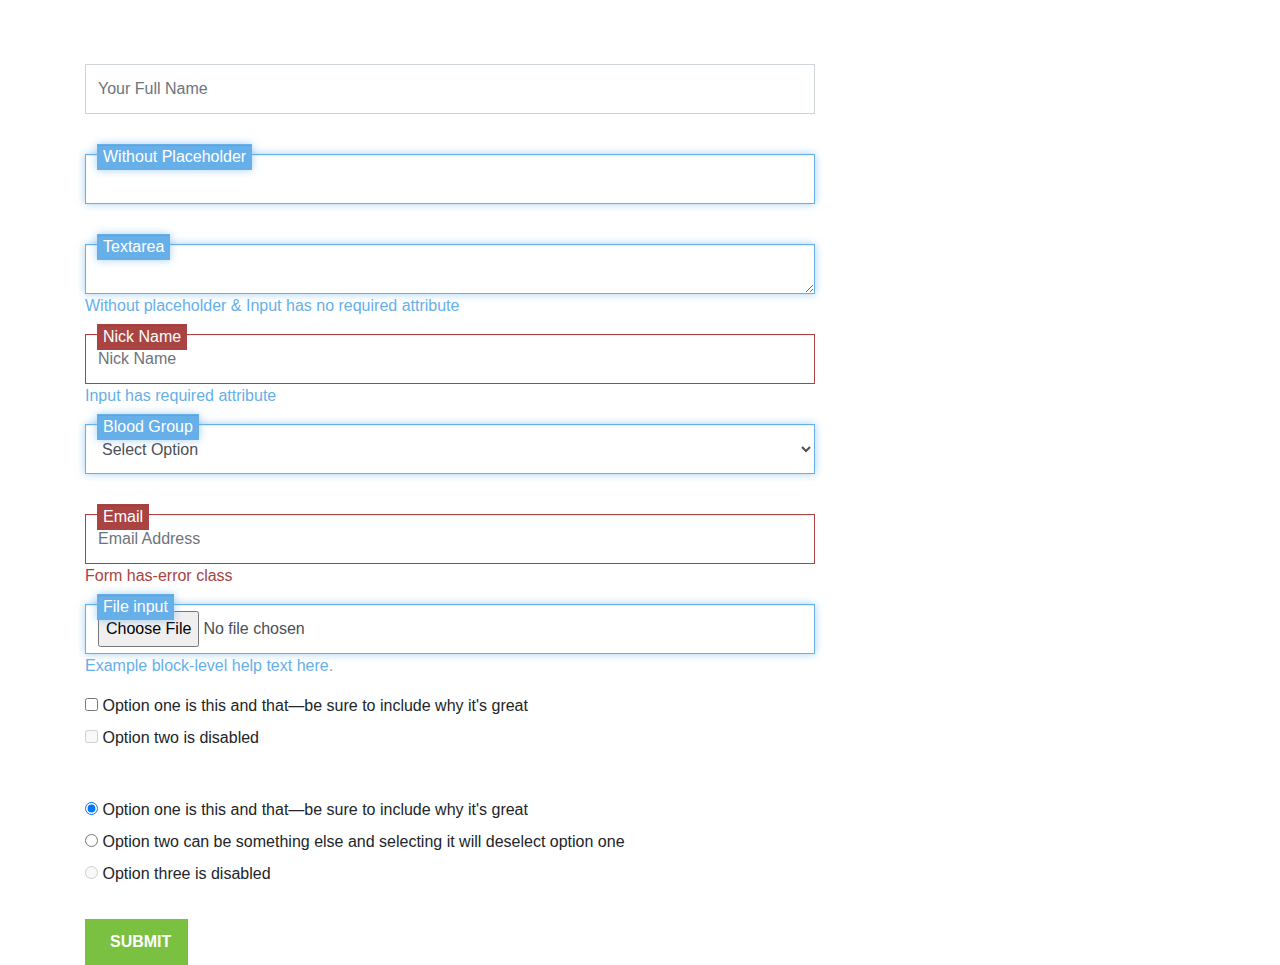
<file: index.html>
<!doctype html>
<html lang="en">
  <head>
    <!-- Required meta tags -->
    <meta charset="utf-8">
    <meta name="viewport" content="width=device-width, initial-scale=1, shrink-to-fit=no">

    <!-- Bootstrap CSS -->
    <link rel="stylesheet" href="https://stackpath.bootstrapcdn.com/bootstrap/4.5.2/css/bootstrap.min.css" integrity="sha384-JcKb8q3iqJ61gNV9KGb8thSsNjpSL0n8PARn9HuZOnIxN0hoP+VmmDGMN5t9UJ0Z" crossorigin="anonymous">
    <link rel="stylesheet" href="style.css">

    <title>Floating label menu with bootstrap</title>
  </head>
  <body>
    <div class="container">
      <div class="row">
        <div class="col-md-8">
          <br>

          <div class="form-group">
            <input type="text" placeholder="Your Full Name"  class="form-control" id="usr">
            <label for="usr">Name</label>
          </div>

          <div class="form-group">
            <input type="text" class="form-control" id="usr">
            <label for="usr">Without Placeholder</label>
          </div>

          <div class="form-group">
            <textarea type="text" class="form-control" id="textarea"></textarea>
            <label for="textarea">Textarea</label>
            <p class="help-block">Without placeholder & Input has no required attribute</p>
          </div>

          <div class="form-group">
            <input type="text" placeholder="Nick Name" class="form-control" id="usr" required>
            <label for="usr">Nick Name</label>
            <p class="help-block">Input has required attribute</p>
          </div>
      
          <div class="form-group">
            <select class="form-control" id="blood">
                <option value="">Select Option</option>
                <option value="A">A</option>
                <option value="A">B</option>
                <option value="A">C</option>
            </select>
            <label for="blood">Blood Group</label>
          </div>


          <div class="form-group has-error">
            <input type="text" class="form-control" placeholder="Email Address" id="email" required="">
            <label for="email">Email</label>
            <p class="help-block">Form has-error class</p>
          </div>

          <div class="form-group"> 
            <input type="file" class="form-control" id="exampleInputFile">
            <label for="exampleInputFile">File input</label>
            <p class="help-block">Example block-level help text here.</p>
          </div>
     

            <div class="form-group"> 
                <div class="checkbox">
                  <label>
                    <input type="checkbox" value="">
                    Option one is this and that&mdash;be sure to include why it's great
                  </label>
                </div>
                <div class="checkbox disabled">
                  <label>
                    <input type="checkbox" value="" disabled>
                    Option two is disabled
                  </label>
                </div>
            </div>

            <div class="form-group"> 
                <div class="radio">
                  <label>
                    <input type="radio" name="optionsRadios" id="optionsRadios1" value="option1" checked>
                    Option one is this and that&mdash;be sure to include why it's great
                  </label>
                </div>
                <div class="radio">
                  <label>
                    <input type="radio" name="optionsRadios" id="optionsRadios2" value="option2">
                    Option two can be something else and selecting it will deselect option one
                  </label>
                </div>
                <div class="radio disabled">
                  <label>
                    <input type="radio" name="optionsRadios" id="optionsRadios3" value="option3" disabled>
                    Option three is disabled
                  </label>
                </div>
            </div>
     
            <div class="btn-group">
                <button type="submit" class="btn thm-btn form-btn">Submit</button>
            </div>
        </div>
      </div>
    </div> 
  </body>
</html>
</file>
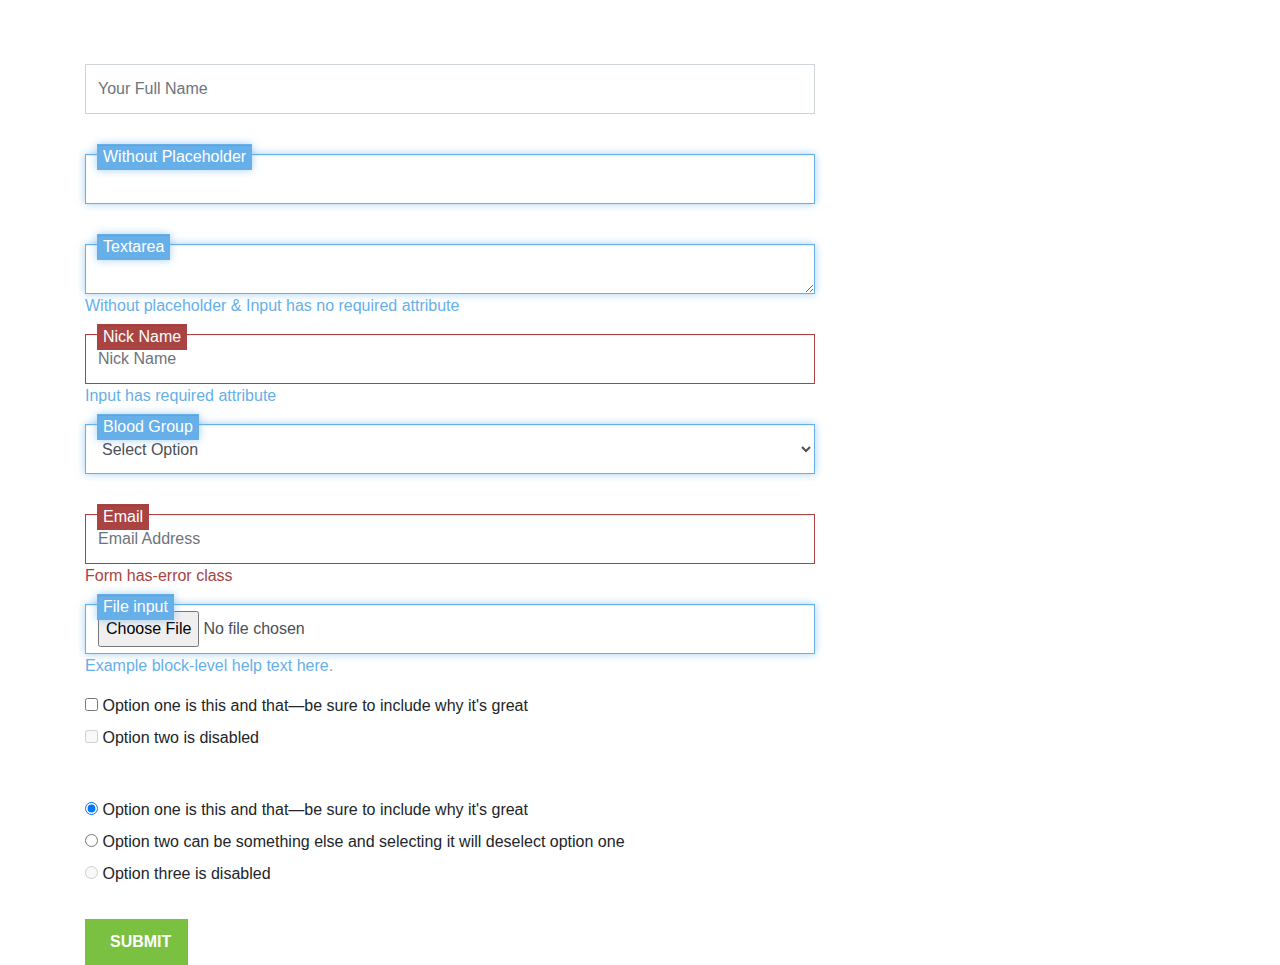
<file: bootstrap-floating-label-form.html>
<!doctype html>
<html lang="en">
  <head>
    <!-- Required meta tags -->
    <meta charset="utf-8">
    <meta name="viewport" content="width=device-width, initial-scale=1, shrink-to-fit=no">

    <!-- Bootstrap CSS -->
    <link rel="stylesheet" href="https://stackpath.bootstrapcdn.com/bootstrap/4.5.2/css/bootstrap.min.css" integrity="sha384-JcKb8q3iqJ61gNV9KGb8thSsNjpSL0n8PARn9HuZOnIxN0hoP+VmmDGMN5t9UJ0Z" crossorigin="anonymous">
    <link rel="stylesheet" href="assets/css/style.css">

    <title>Floating label menu with bootstrap</title>
  </head>
  <body>
    <div class="container">
      <div class="row">
        <div class="col-md-8">
          <br>

          <div class="form-group">
            <input type="text" placeholder="Your Full Name"  class="form-control" id="usr">
            <label for="usr">Name</label>
          </div>

          <div class="form-group">
            <input type="text" class="form-control" id="usr">
            <label for="usr">Without Placeholder</label>
          </div>

          <div class="form-group">
            <textarea type="text" class="form-control" id="textarea"></textarea>
            <label for="textarea">Textarea</label>
            <p class="help-block">Without placeholder & Input has no required attribute</p>
          </div>

          <div class="form-group">
            <input type="text" placeholder="Nick Name" class="form-control" id="usr" required>
            <label for="usr">Nick Name</label>
            <p class="help-block">Input has required attribute</p>
          </div>
      
          <div class="form-group">
            <select class="form-control" id="blood">
                <option value="">Select Option</option>
                <option value="A">A</option>
                <option value="A">B</option>
                <option value="A">C</option>
            </select>
            <label for="blood">Blood Group</label>
          </div>


          <div class="form-group has-error">
            <input type="text" class="form-control" placeholder="Email Address" id="email" required="">
            <label for="email">Email</label>
            <p class="help-block">Form has-error class</p>
          </div>

          <div class="form-group"> 
            <input type="file" class="form-control" id="exampleInputFile">
            <label for="exampleInputFile">File input</label>
            <p class="help-block">Example block-level help text here.</p>
          </div>
     

            <div class="form-group"> 
                <div class="checkbox">
                  <label>
                    <input type="checkbox" value="">
                    Option one is this and that&mdash;be sure to include why it's great
                  </label>
                </div>
                <div class="checkbox disabled">
                  <label>
                    <input type="checkbox" value="" disabled>
                    Option two is disabled
                  </label>
                </div>
            </div>

            <div class="form-group"> 
                <div class="radio">
                  <label>
                    <input type="radio" name="optionsRadios" id="optionsRadios1" value="option1" checked>
                    Option one is this and that&mdash;be sure to include why it's great
                  </label>
                </div>
                <div class="radio">
                  <label>
                    <input type="radio" name="optionsRadios" id="optionsRadios2" value="option2">
                    Option two can be something else and selecting it will deselect option one
                  </label>
                </div>
                <div class="radio disabled">
                  <label>
                    <input type="radio" name="optionsRadios" id="optionsRadios3" value="option3" disabled>
                    Option three is disabled
                  </label>
                </div>
            </div>
     
            <div class="btn-group">
                <button type="submit" class="btn thm-btn form-btn">Submit</button>
            </div>
        </div>
      </div>
    </div> 
  </body>
</html>
</file>
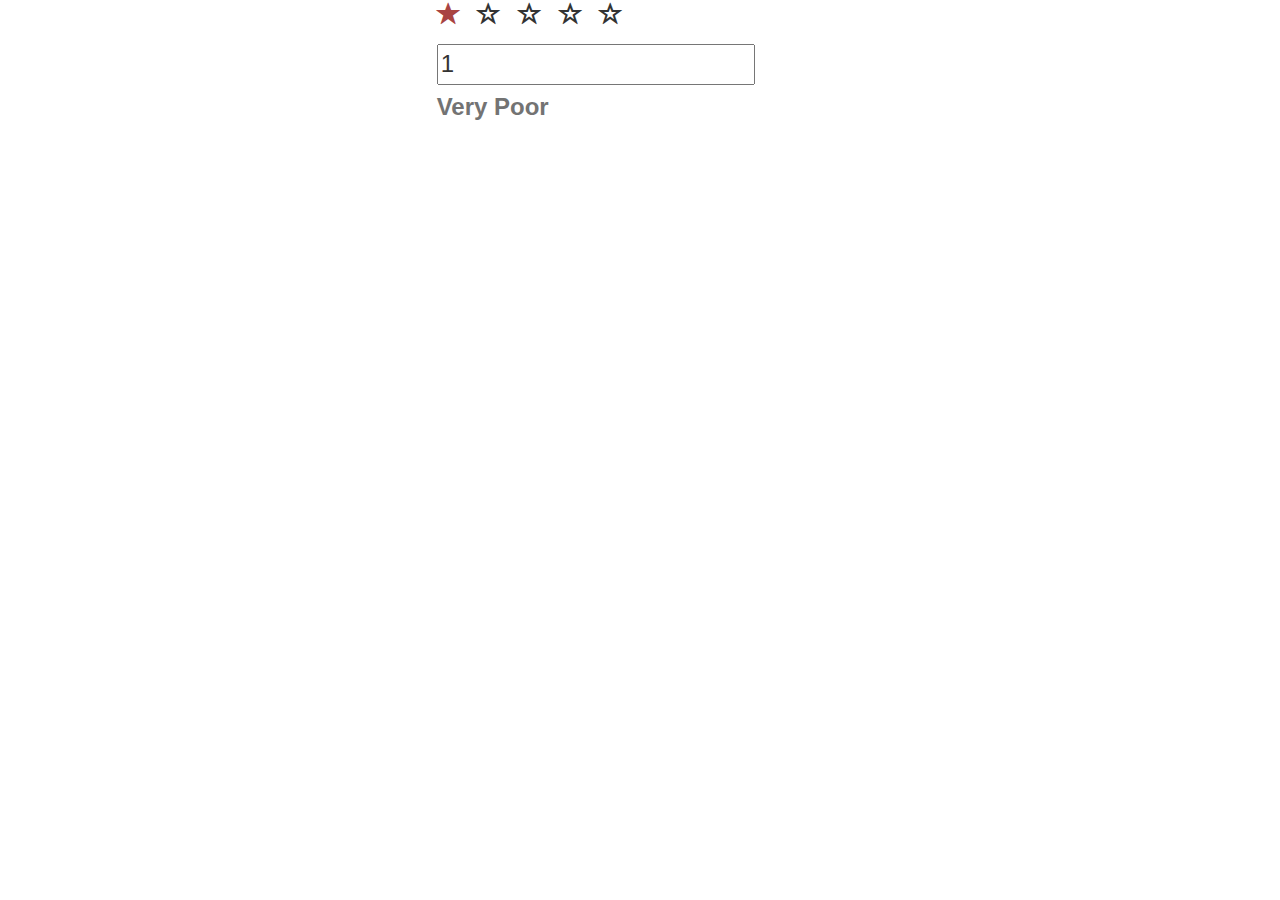
<file: rating-using-jquery.html>
<!doctype html>
<html lang="en">
  <head>
    <!-- Required meta tags -->
    <meta charset="utf-8">
    <meta name="viewport" content="width=device-width, initial-scale=1, shrink-to-fit=no"> 

    <title>Jquery Simple Rating System</title>
    <!-- Latest compiled and minified CSS -->
    <link rel="stylesheet" href="https://maxcdn.bootstrapcdn.com/bootstrap/3.3.7/css/bootstrap.min.css" integrity="sha384-BVYiiSIFeK1dGmJRAkycuHAHRg32OmUcww7on3RYdg4Va+PmSTsz/K68vbdEjh4u" crossorigin="anonymous">

    <!-- Latest compiled and minified JavaScript -->
    <script
      src="https://code.jquery.com/jquery-1.12.4.min.js"
      integrity="sha256-ZosEbRLbNQzLpnKIkEdrPv7lOy9C27hHQ+Xp8a4MxAQ="
      crossorigin="anonymous"></script>
    
  </head>
  <body>
    <div class="containter">
        <div class="row" style="font-size:24px">
            <div class="col-sm-4 col-sm-offset-4">
                <ul id="SrvRateThis" class="list-inline">
                    <li data-star="1"></li>
                    <li data-star="2"></li>
                    <li data-star="3"></li>
                    <li data-star="4"></li>
                    <li data-star="5"></li>
                </ul>
                <input type="" name="critical_status" value="<?php echo $status->critical_status ?>">
                <strong class="help-block text-danger"></strong>
            </div>
        </div>
    </div>
 

    <script type="text/javascript">
    $(document).ready(function(){
        var list   = $("#SrvRateThis li");
        var icon   = "<i class='glyphicon glyphicon-star text-danger'></i>";
        var icon_o = "<i class='glyphicon glyphicon-star-empty'></i>";
        var status = ['Very Poor', 'Poor', 'Ok', 'Good', 'Very Good'];

        //set initial value
        list.html(icon_o);
        list.css('cursor','pointer');
        list.first().html(icon); 
        //get current rating
        var rating = list.parent().next().val();

        //set rating
        if (rating > 1) {
            list.each(function(i,x){ 
                $(x).html(icon_o);
                if (i < rating) {
                    $(x).html(icon); 
                    list.parent().next().next().html(status[i]);
                }
            });
        } else {
            list.parent().next().val(1);
            list.parent().next().next().html(status[0]);
        }

        //click on star
        list.on('click', function(){ 
            //get value
            var star = $(this).attr('data-star');
            //set rating value
            $(this).parent().next().val(star);
            //set status        
            list.parent().next().next().html(status[star-1]);
            //set previous value        
            list.each(function(i,x){ 
                $(x).html(icon_o);
                if (i < star) {
                    $(x).html(icon); 
                }
            });
        });
    });
    </script>
  </body>
</html>
</file>
<file: style.css>
.form-group{margin:40px 0px 25px 0px}
.form-group>label {visibility:hidden;float:left;bottom: 36px;left: 12px;position: relative;background-color: white;padding: 0px 5px 0px 5px;transition: 0.2s;pointer-events: none;}
.form-control{border-radius:0;height:50px!important;font-size:16px;line-height:30px}

/*valid*/ 
.form-control[required]:valid,
/*.form-control:valid,*/
.form-control:not(:placeholder-shown),
.form-control:focus,
.has-valid .form-control:focus{border-color: #66afe9;outline: 0;-webkit-box-shadow:inset 0 1px 1px rgba(0,0,0,.075), 0 0 8px rgba(102,175,233,.6);box-shadow: inset 0 1px 1px rgba(0,0,0,.075), 0 0 8px rgba(102,175,233,.6);}
.form-control[required]:valid~label,
/*.form-control:valid~label,*/
.form-control:not(:placeholder-shown)~label,
.form-control:focus~label,
.has-valid .form-control:focus~label{visibility:visible;bottom: 60px;border:1px solid #66afe9;background:#66afe9;color:#fff;outline: 0;-webkit-box-shadow: inset 0 1px 1px rgba(0,0,0,.075), 0 0 8px rgba(102,175,233,.6);box-shadow: inset 0 1px 1px rgba(0,0,0,.075), 0 0 8px rgba(102,175,233,.6);}
/*error*/  
.form-control[required],
.has-error .form-control{border-color: #a94442;-webkit-box-shadow: inset 0 1px 1px rgba(0,0,0,.075);box-shadow: inset 0 1px 1px rgba(0,0,0,.075);}
.form-control[required]~label,
.has-error .form-control~label{visibility:visible;bottom: 60px;border:1px solid #a94442;background:#a94442;color:#fff;-webkit-box-shadow: inset 0 1px 1px rgba(0,0,0,.075);box-shadow: inset 0 1px 1px rgba(0,0,0,.075);}
 

.form-group .help-block{position: absolute;color:#66afe9;}
.has-error .help-block,
.has-error .form-control[required] ~ .help-block{color:#a94442;}
.form-btn {min-width: initial;padding: 10px 34px;padding-right: 16px;padding-left: 24px;background-color: #7ac142;color: #fff;font-size: 16px;text-transform: uppercase;font-weight: 700;border-radius: 0;}
</file>
<file: assets/css/style.css>
/*
| FLOATING LABEL FORM
----------------------------------------------
*/

.form-group{margin:40px 0px 25px 0px}
.form-group>label {visibility:hidden;float:left;bottom: 36px;left: 12px;position: relative;background-color: white;padding: 0px 5px 0px 5px;transition: 0.2s;pointer-events: none;}
.form-control{border-radius:0;height:50px!important;font-size:16px;line-height:30px}

/*valid*/ 
.form-control[required]:valid,
/*.form-control:valid,*/
.form-control:not(:placeholder-shown),
.form-control:focus,
.has-valid .form-control:focus{border-color: #66afe9;outline: 0;-webkit-box-shadow:inset 0 1px 1px rgba(0,0,0,.075), 0 0 8px rgba(102,175,233,.6);box-shadow: inset 0 1px 1px rgba(0,0,0,.075), 0 0 8px rgba(102,175,233,.6);}
.form-control[required]:valid~label,
/*.form-control:valid~label,*/
.form-control:not(:placeholder-shown)~label,
.form-control:focus~label,
.has-valid .form-control:focus~label{visibility:visible;bottom: 60px;border:1px solid #66afe9;background:#66afe9;color:#fff;outline: 0;-webkit-box-shadow: inset 0 1px 1px rgba(0,0,0,.075), 0 0 8px rgba(102,175,233,.6);box-shadow: inset 0 1px 1px rgba(0,0,0,.075), 0 0 8px rgba(102,175,233,.6);}
/*error*/  
.form-control[required],
.has-error .form-control{border-color: #a94442;-webkit-box-shadow: inset 0 1px 1px rgba(0,0,0,.075);box-shadow: inset 0 1px 1px rgba(0,0,0,.075);}
.form-control[required]~label,
.has-error .form-control~label{visibility:visible;bottom: 60px;border:1px solid #a94442;background:#a94442;color:#fff;-webkit-box-shadow: inset 0 1px 1px rgba(0,0,0,.075);box-shadow: inset 0 1px 1px rgba(0,0,0,.075);}
 

.form-group .help-block{position: absolute;color:#66afe9;}
.has-error .help-block,
.has-error .form-control[required] ~ .help-block{color:#a94442;}
.form-btn {min-width: initial;padding: 10px 34px;padding-right: 16px;padding-left: 24px;background-color: #7ac142;color: #fff;font-size: 16px;text-transform: uppercase;font-weight: 700;border-radius: 0;}
</file>
